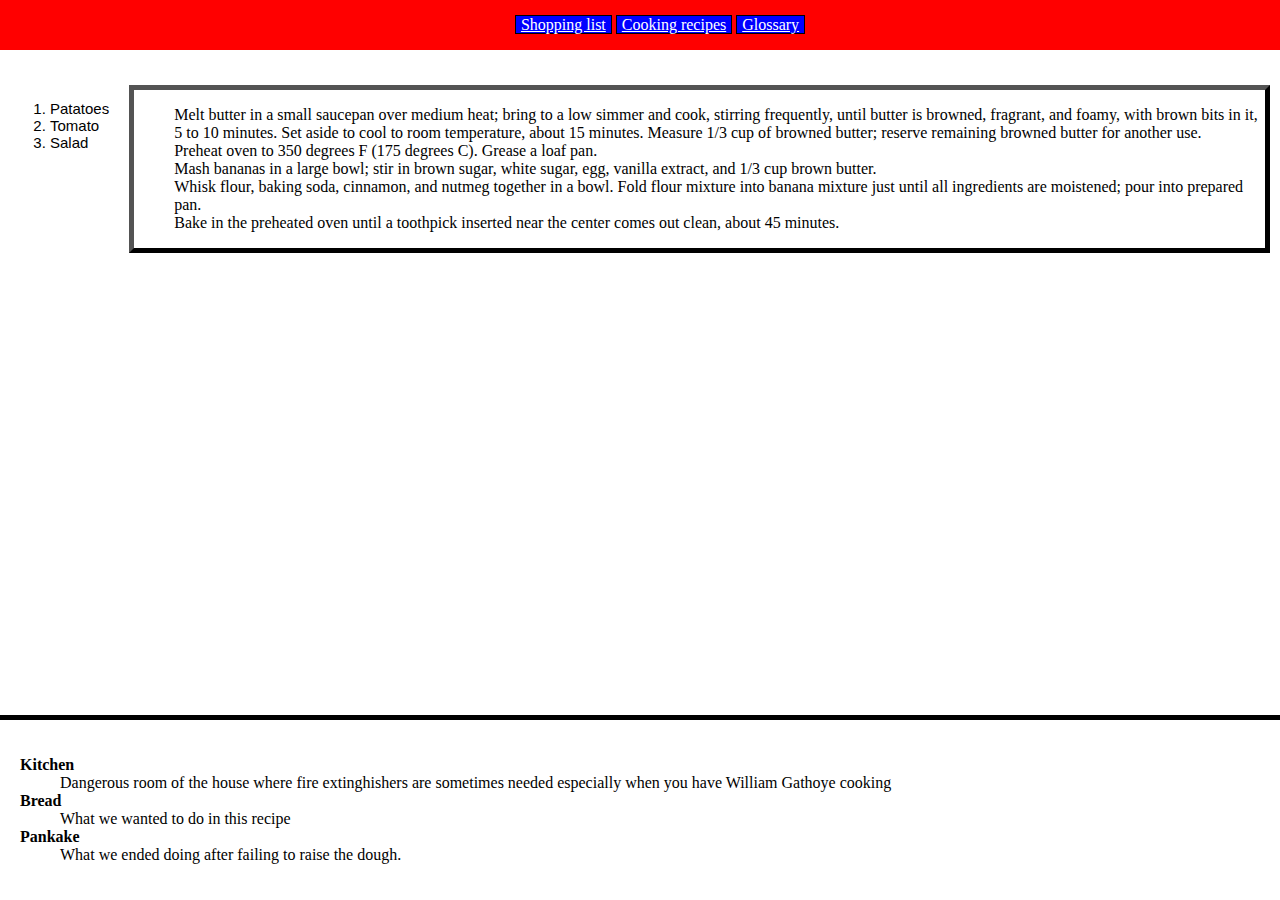
<file: lab_3/src/index.html>
<!doctype html>
<head>
    <title>Kitchen list</title>
    <link rel="stylesheet" href="styles.css">
</head>
<body>
    <header>
        <nav class="menu">
            <ul>

                <li><a href="#shoppingList">Shopping list</a></li>
                <li><a href="#cookingRecipe">Cooking recipes</a></li>
                <li><a href="#glossary">Glossary</a></li>
            </ul>
        </nav>
    </header>
    <div class="row">
        <section id="shoppingList" class="ingredient">
            <ol>
                <li>Patatoes</li>
                <li>Tomato</li>
                <li>Salad</li>
            </ol>
        </section>

        <section id="cookingRecipe" class="recette">
            <ol>
                <li>Melt butter in a small saucepan over medium heat; bring to a low simmer and cook, stirring frequently, until butter is browned, fragrant, and foamy, with brown bits in it, 5 to 10 minutes. Set aside to cool to room temperature, about 15 minutes. Measure 1/3 cup of browned butter; reserve remaining browned butter for another use.</li>
                <li>Preheat oven to 350 degrees F (175 degrees C). Grease a loaf pan.</li>
                <li>Mash bananas in a large bowl; stir in brown sugar, white sugar, egg, vanilla extract, and 1/3 cup brown butter.</li>
                <li>Whisk flour, baking soda, cinnamon, and nutmeg together in a bowl. Fold flour mixture into banana mixture just until all ingredients are moistened; pour into prepared pan.</li>
                <li>Bake in the preheated oven until a toothpick inserted near the center comes out clean, about 45 minutes.</li>
            </ol>
        </section>
    </div>

    <footer>
        <section id="glossary">
            <dl class="terme">
                <dt>Kitchen</dt>
                <dd>Dangerous room of the house where fire extinghishers are sometimes needed especially when you have William Gathoye cooking</dd>
                <dt>Bread<dt>
                <dd>What we wanted to do in this recipe</dd>
                <dt>Pankake</dt>
                <dd>What we ended doing after failing to raise the dough.</dd>
            </dl>
        </section>
    </footer>

</body>
</html>
</file>
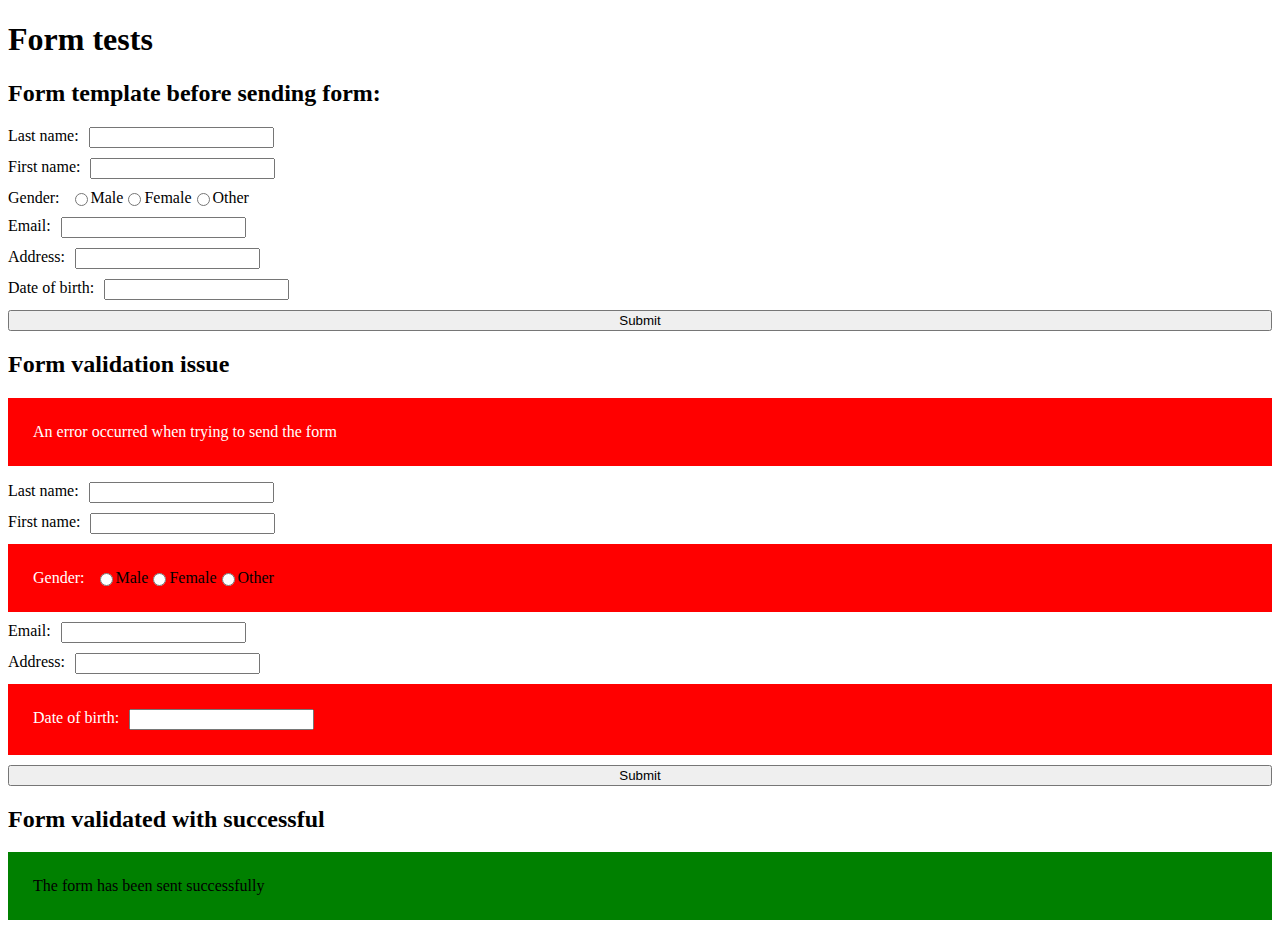
<file: lab_4/src/index.html>
<!doctype html>
<head>
    <title>Registration form</title>
    <link rel="stylesheet" href="styles.css" />
</head>
<body>
    <h1>Form tests</h1>

    <h2>Form template before sending form:</h2>
    <form action="./index.html" method="post">
        <div class="row">
            <label for="name">Last name:</label>
            <input id="name" type="text" name="lastname" required>
        </div>

        <div class="row">
        <label for="firstname">First name:</label>
        <input id="firstname" type="text" name="firstname" required>
        </div>

        <div class="row">
        <label for="gender">Gender:</label>
        <input type="radio" name="gender" value="male" required select> Male<br>
        <input type="radio" name="gender" value="female"> Female<br>
        <input type="radio" name="gender" value="other"> Other
        </div>

        <div class="row">
        <label for="email">Email:</label>
        <input id="email" type="text" name="email" required>
        </div>

        <div class="row">
        <label for="address">Address:</label>
        <input id="address" type="text" name="address">
        </div>

        <div class="row">
        <label for="firstname">Date of birth:</label>
        <input id="birthdate" type="text" name="birthdate">
        </div>

        <input type="submit" value="Submit" />
    </form>

    <h2>Form validation issue</h2>
    <p class="error">An error occurred when trying to send the form</p>
    <form action="./index.html" method="post">
        <div class="row">
            <label for="name">Last name:</label>
            <input id="name" type="text" name="lastname">
        </div>

        <div class="row">
        <label for="firstname">First name:</label>
        <input id="firstname" type="text" name="firstname">
        </div>

        <div class="row error">
        <label for="gender">Gender:</label>
        <input type="radio" name="gender" value="male" required > Male<br>
        <input type="radio" name="gender" value="female"> Female<br>
        <input type="radio" name="gender" value="other"> Other
        </div>

        <div class="row">
        <label for="email">Email:</label>
        <input id="email" type="text" name="email">
        </div>

        <div class="row">
        <label for="address">Address:</label>
        <input id="address" type="text" name="address">
        </div>

        <div class="row error">
        <label for="firstname">Date of birth:</label>
        <input id="birthdate" type="text" name="birthdate">
        </div>

        <input type="submit" value="Submit" />
    </form>

    <h2>Form validated with successful</h2>
    <p class="valid">The form has been sent successfully</p>
</body>
</html>
</file>
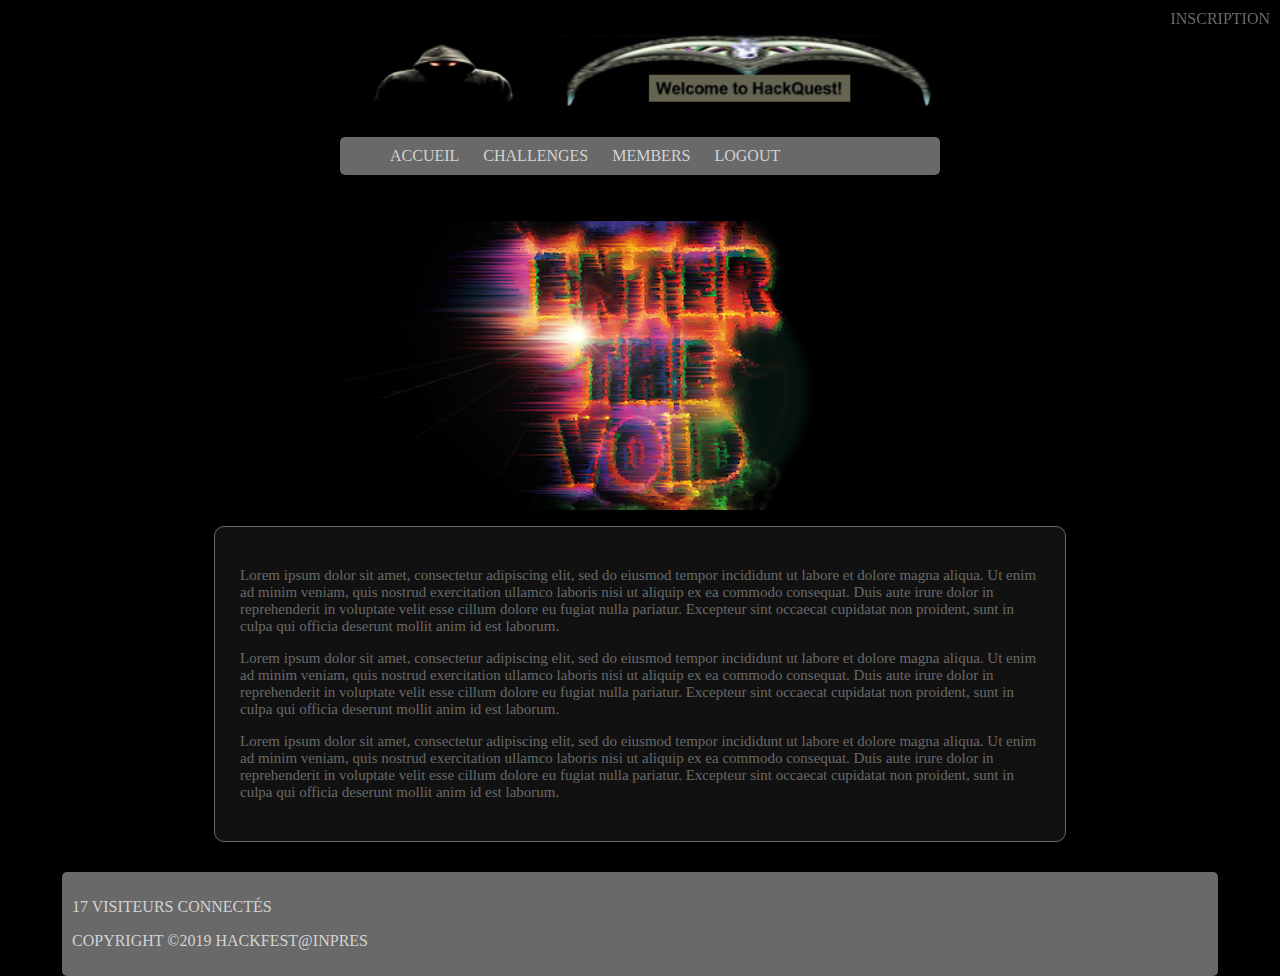
<file: lab_6_exam/2203GATHOYEWilliam/index.htm>
<!DOCTYPE html>
<html>
<head>
    <meta charset="UTF-8">
    <title>Accueil</title>
    <link rel="stylesheet" href="css/styles.css" />
</head>
<body>
    <header>
        <a id="register" href="inscription.htm">Inscription</a>
        <a href="index.htm"><img src="img/topbanner.jpg" alt="Top banner"/></a>
        <nav>
            <ul>
                <li><a href="./index.htm">Accueil</a></li>
                <li class="sub"><a href="./challenges.htm">Challenges</a>
                    <ul>
                        <li><a href="./challenges.htm#applet">[Applet] Hello, I am a Java Applet</a></li>
                        <li><a href="./challenges.htm#crackit">[CrackIt] Easy starter package</a></li>
                        <li><a href="./challenges.htm#crypto">[Crypto] Look at my rotation</a></li>
                        <li><a href="./challenges.htm#exploit">[Exploit] I said ONE cake</a></li>
                        <li><a href="./challenges.htm#flash">[Flash] Pong</a></li>
                        <li><a href="./challenges.htm#internet">[Internet] From Russia with love</a></li>
                        <li><a href="./challenges.htm#javascript">[Javascript] I am a JavaScript. Abuse me</a></li>
                        <li><a href="./challenges.htm#linux">[Linux] Patch the Elf</a></li>
                        <li><a href="./challenges.htm#logic">[Logic] It's Just A Starter</a></li>
                        <li><a href="./challenges.htm#programming">[Programming] Give it to me</a></li>
                        <li><a href="./challenges.htm#special">[Special] A beautiful lady</a></li>
                        <li><a href="./challenges.htm#stegano">[Stegano] Double Possibilities!</a></li>
                    </ul>
                </li>
                <li><a href="./membres.htm">Members</a></li>
                <li><a href="./logout.htm">Logout</a></li>
            </ul>
        </nav>
    </header>

    <figure>
        <img src="img/accueil.jpg" alt="Home page welcome hackfest">
    </figure>

    <div id="content" class="home">
        <p>Lorem ipsum dolor sit amet, consectetur adipiscing elit, sed do eiusmod tempor incididunt ut labore et dolore magna aliqua. Ut enim ad minim veniam, quis nostrud exercitation ullamco laboris nisi ut aliquip ex ea commodo consequat. Duis aute irure dolor in reprehenderit in voluptate velit esse cillum dolore eu fugiat nulla pariatur. Excepteur sint occaecat cupidatat non proident, sunt in culpa qui officia deserunt mollit anim id est laborum.</p>
        <p>Lorem ipsum dolor sit amet, consectetur adipiscing elit, sed do eiusmod tempor incididunt ut labore et dolore magna aliqua. Ut enim ad minim veniam, quis nostrud exercitation ullamco laboris nisi ut aliquip ex ea commodo consequat. Duis aute irure dolor in reprehenderit in voluptate velit esse cillum dolore eu fugiat nulla pariatur. Excepteur sint occaecat cupidatat non proident, sunt in culpa qui officia deserunt mollit anim id est laborum.</p>
        <p>Lorem ipsum dolor sit amet, consectetur adipiscing elit, sed do eiusmod tempor incididunt ut labore et dolore magna aliqua. Ut enim ad minim veniam, quis nostrud exercitation ullamco laboris nisi ut aliquip ex ea commodo consequat. Duis aute irure dolor in reprehenderit in voluptate velit esse cillum dolore eu fugiat nulla pariatur. Excepteur sint occaecat cupidatat non proident, sunt in culpa qui officia deserunt mollit anim id est laborum.</p>

    </div>

    <footer>
        <p>17 visiteurs connectés</p>
        <p>Copyright ©2019 Hackfest@INPRES</p>
    </footer>
</body>
</html>
</file>
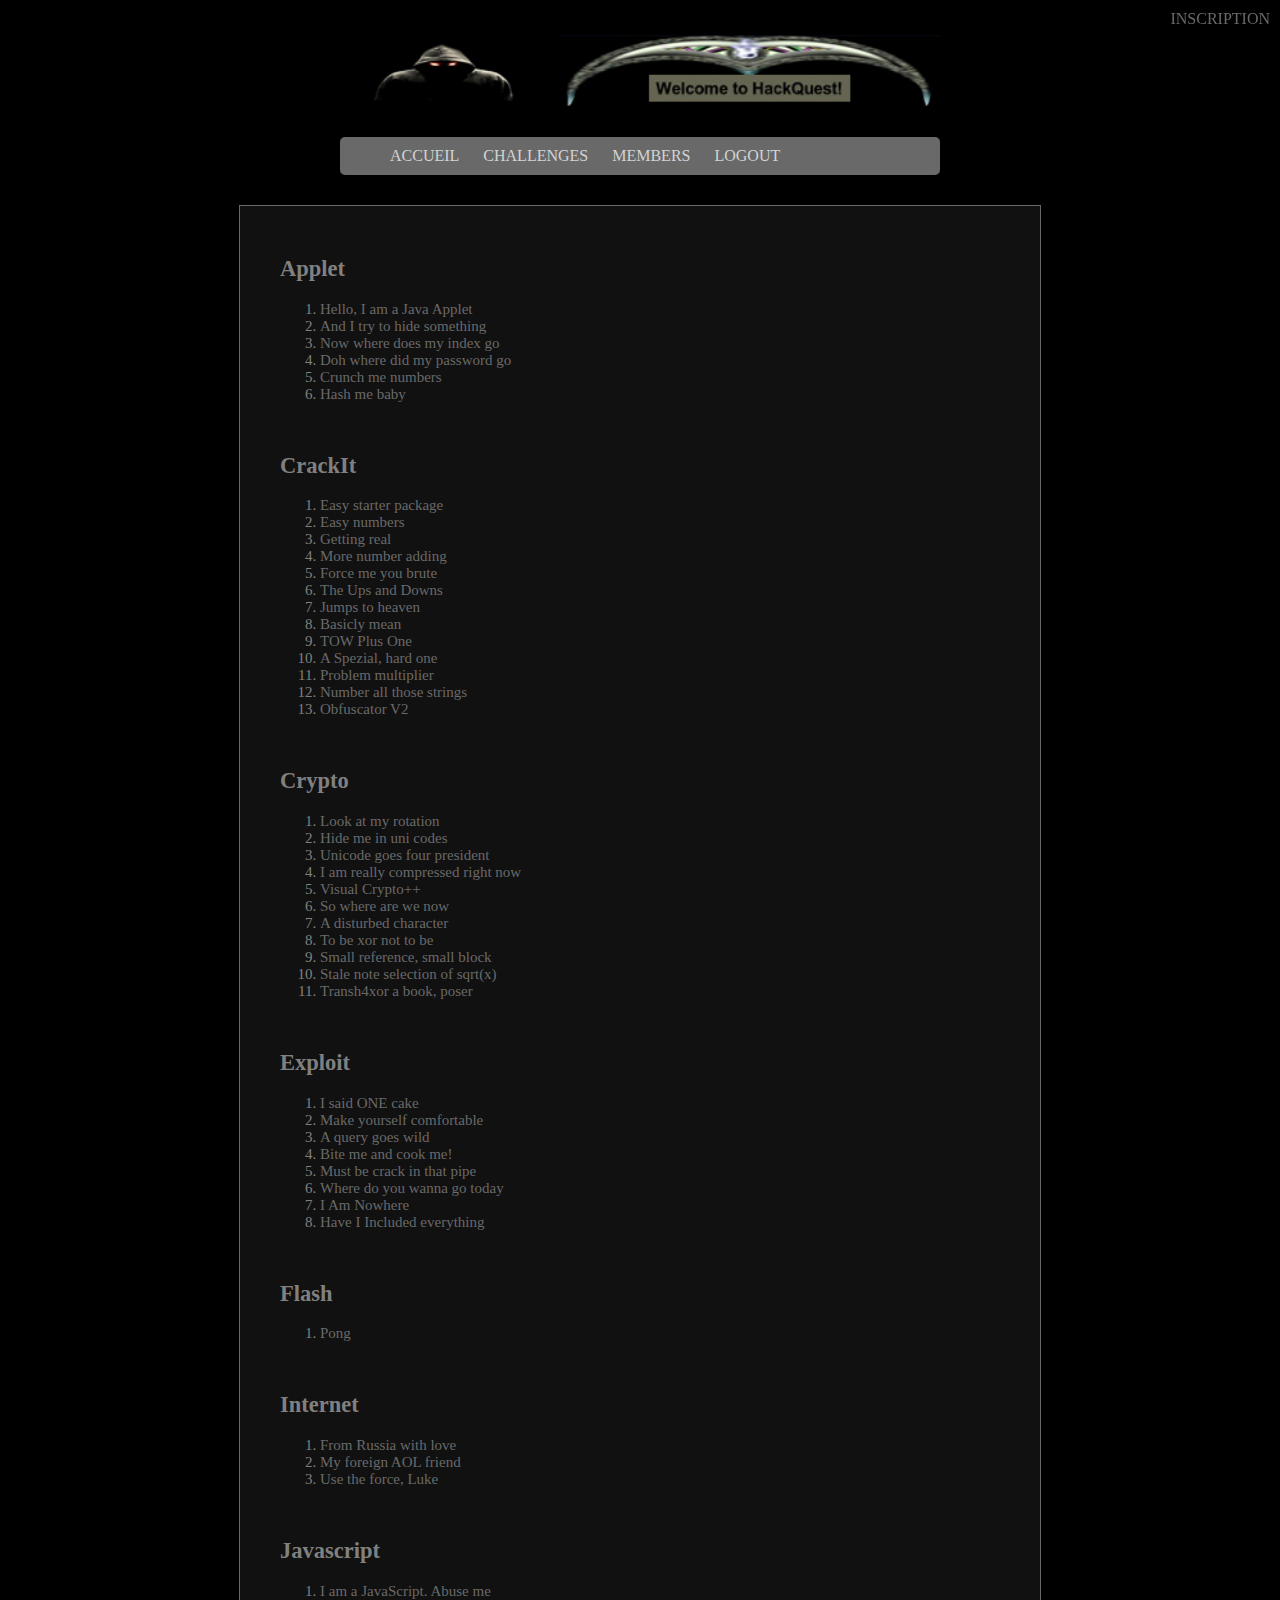
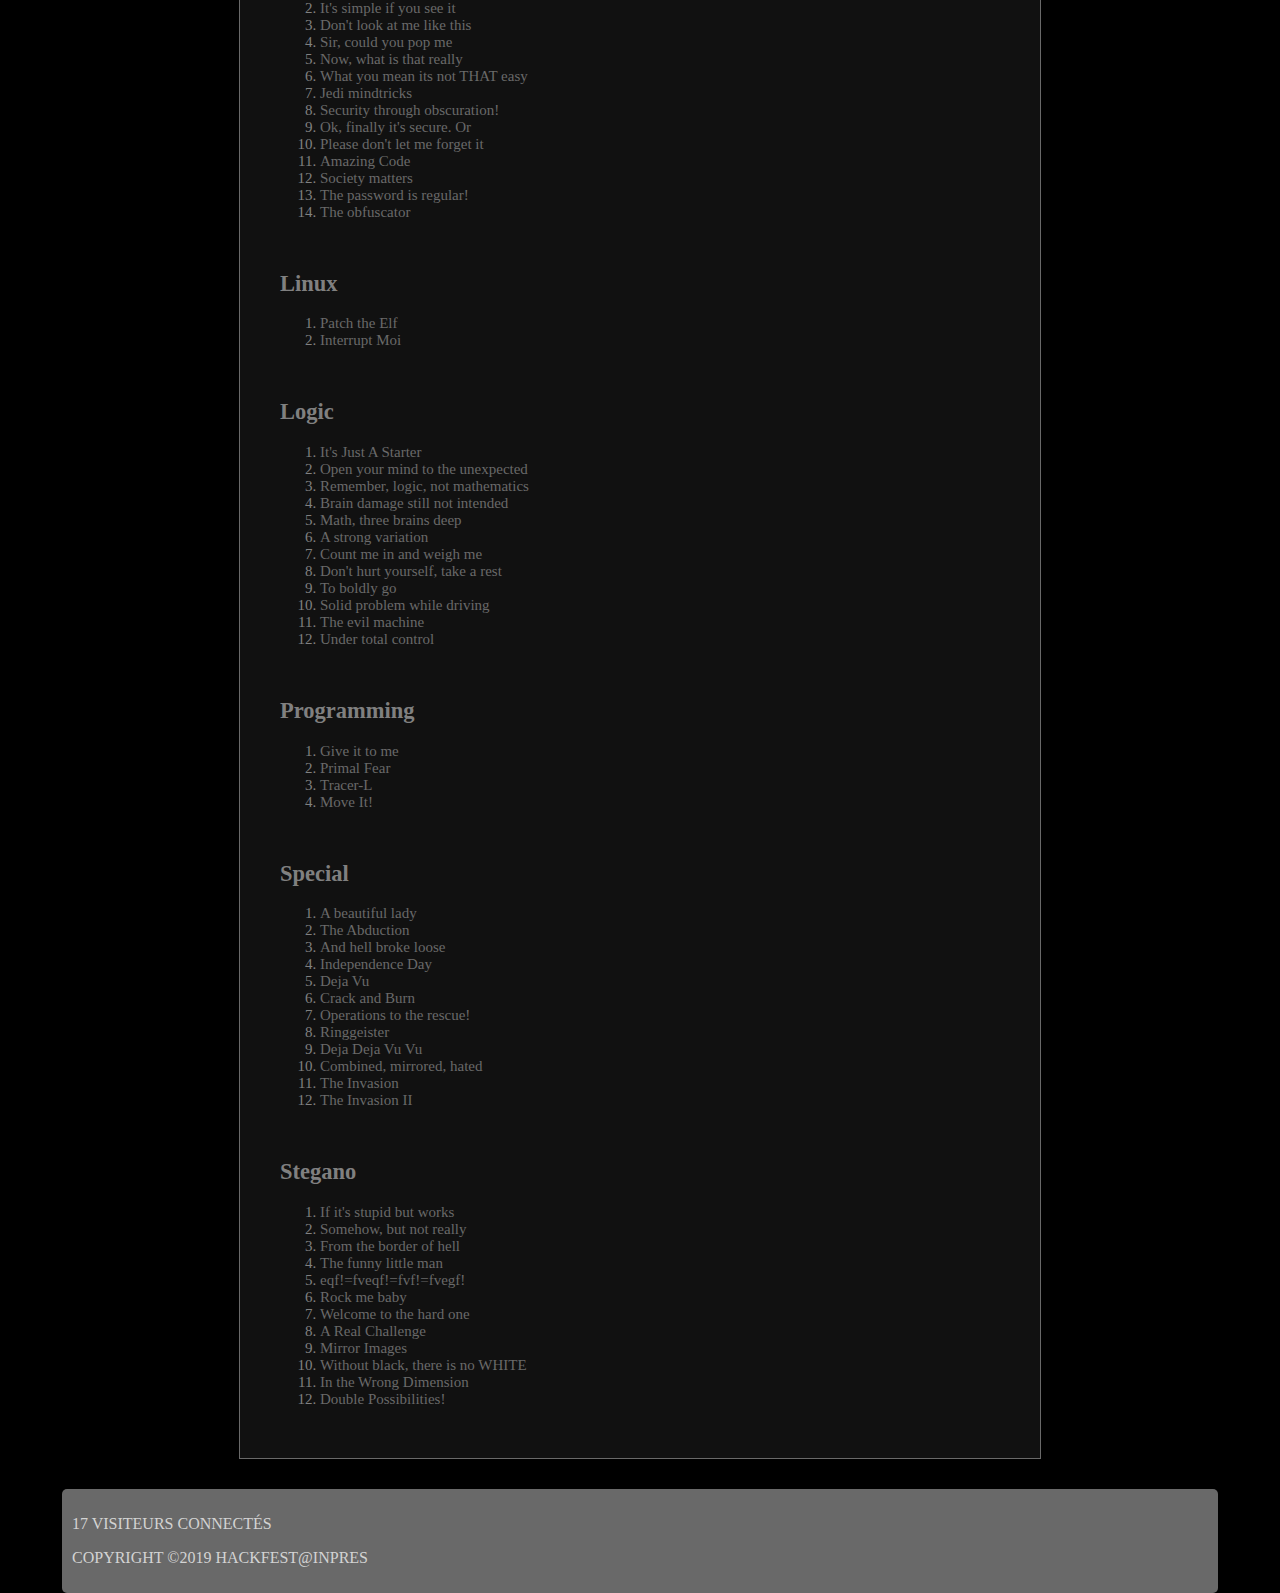
<file: lab_6_exam/2203GATHOYEWilliam/challenges.htm>
<!DOCTYPE html>
<html>
<head>
    <meta charset="UTF-8">
    <title>Challenges</title>
    <link rel="stylesheet" href="css/styles.css" />
</head>
<body>
    <header>
        <a id="register" href="inscription.htm">Inscription</a>
        <a href="index.htm"><img src="img/topbanner.jpg" alt="Top banner"/></a>
        <nav>
            <ul>
                <li><a href="./index.htm">Accueil</a></li>
                <li class="sub"><a href="./challenges.htm">Challenges</a>
                    <ul>
                        <li><a href="./challenges.htm#applet">[Applet] Hello, I am a Java Applet</a></li>
                        <li><a href="./challenges.htm#crackit">[CrackIt] Easy starter package</a></li>
                        <li><a href="./challenges.htm#crypto">[Crypto] Look at my rotation</a></li>
                        <li><a href="./challenges.htm#exploit">[Exploit] I said ONE cake</a></li>
                        <li><a href="./challenges.htm#flash">[Flash] Pong</a></li>
                        <li><a href="./challenges.htm#internet">[Internet] From Russia with love</a></li>
                        <li><a href="./challenges.htm#javascript">[Javascript] I am a JavaScript. Abuse me</a></li>
                        <li><a href="./challenges.htm#linux">[Linux] Patch the Elf</a></li>
                        <li><a href="./challenges.htm#logic">[Logic] It's Just A Starter</a></li>
                        <li><a href="./challenges.htm#programming">[Programming] Give it to me</a></li>
                        <li><a href="./challenges.htm#special">[Special] A beautiful lady</a></li>
                        <li><a href="./challenges.htm#stegano">[Stegano] Double Possibilities!</a></li>
                    </ul>
                </li>
                <li><a href="./membres.htm">Members</a></li>
                <li><a href="./logout.htm">Logout</a></li>
            </ul>
        </nav>
    </header>

    <div id="content" class="challenges">
        <ul>
            <li><h2 id="applet">Applet</h2>
                <ol>
                    <li><a href="index.htm">Hello, I am a Java Applet</a></li>
                    <li><a href="index.htm">And I try to hide something</a></li>
                    <li><a href="index.htm">Now where does my index go</a></li>
                    <li><a href="index.htm">Doh where did my password go</a></li>
                    <li><a href="index.htm">Crunch me numbers</a></li>
                    <li><a href="index.htm">Hash me baby</a></li>
                </ol>
            </li>
  
            <li><h2 id="crackit">CrackIt</h2>
                <ol>
                    <li><a href="index.htm">Easy starter package</a></li>
                    <li><a href="index.htm">Easy numbers</a></li>
                    <li><a href="index.htm">Getting real</a></li>
                    <li><a href="index.htm">More number adding</a></li>
                    <li><a href="index.htm">Force me you brute</a></li>
                    <li><a href="index.htm">The Ups and Downs</a></li>
                    <li><a href="index.htm">Jumps to heaven</a></li>
                    <li><a href="index.htm">Basicly mean</a></li>
                    <li><a href="index.htm">TOW Plus One</a></li>
                    <li><a href="index.htm">A Spezial, hard one</a></li>
                    <li><a href="index.htm">Problem multiplier</a></li>
                    <li><a href="index.htm">Number all those strings</a></li>
                    <li><a href="index.htm">Obfuscator V2</a></li>
                </ol>
            </li>

            <li><h2 id="crypto">Crypto</h2>
                <ol>
                    <li><a href="index.htm">Look at my rotation</a></li>
                    <li><a href="index.htm">Hide me in uni codes</a></li>
                    <li><a href="index.htm">Unicode goes four president</a></li>
                    <li><a href="index.htm">I am really compressed right now</a></li>
                    <li><a href="index.htm">Visual Crypto++</a></li>
                    <li><a href="index.htm">So where are we now</a></li>
                    <li><a href="index.htm">A disturbed character</a></li>
                    <li><a href="index.htm">To be xor not to be</a></li>
                    <li><a href="index.htm">Small reference, small block</a></li>
                    <li><a href="index.htm">Stale note selection of sqrt(x)</a></li>
                    <li><a href="index.htm">Transh4xor a book, poser</a></li>
                </ol>
            </li>

            <li><h2 id="exploit">Exploit</h2>
                <ol>
                    <li><a href="index.htm">I said ONE cake</a></li>
                    <li><a href="index.htm">Make yourself comfortable</a></li>
                    <li><a href="index.htm">A query goes wild</a></li>
                    <li><a href="index.htm">Bite me and cook me!</a></li>
                    <li><a href="index.htm">Must be crack in that pipe</a></li>
                    <li><a href="index.htm">Where do you wanna go today</a></li>
                    <li><a href="index.htm">I Am Nowhere</a></li>
                    <li><a href="index.htm">Have I Included everything</a></li>
                </ol>
            </li>

            <li><h2 id="flash">Flash</h2>
                <ol>
                    <li><a href="index.htm">Pong</a></li>
                </ol>
            </li>

            <li><h2 id="internet">Internet</h2>
                <ol>
                    <li><a href="index.htm">From Russia with love</a></li>
                    <li><a href="index.htm">My foreign AOL friend</a></li>
                    <li><a href="index.htm">Use the force, Luke</a></li>
                </ol>
            </li>

            <li><h2 id="javascript">Javascript</h2>
                <ol>
                    <li><a href="index.htm">I am a JavaScript. Abuse me</a></li>
                    <li><a href="index.htm">It's simple if you see it</a></li>
                    <li><a href="index.htm">Don't look at me like this</a></li>
                    <li><a href="index.htm">Sir, could you pop me</a></li>
                    <li><a href="index.htm">Now, what is that really</a></li>
                    <li><a href="index.htm">What you mean its not THAT easy</a></li>
                    <li><a href="index.htm">Jedi mindtricks</a></li>
                    <li><a href="index.htm">Security through obscuration!</a></li>
                    <li><a href="index.htm">Ok, finally it's secure. Or</a></li>
                    <li><a href="index.htm">Please don't let me forget it</a></li>
                    <li><a href="index.htm">Amazing Code</a></li>
                    <li><a href="index.htm">Society matters</a></li>
                    <li><a href="index.htm">The password is regular!</a></li>
                    <li><a href="index.htm">The obfuscator</a></li>
                </ol>
            </li>

            <li><h2 id="linux">Linux</h2>
                <ol>
                    <li><a href="index.htm">Patch the Elf</a></li>
                    <li><a href="index.htm">Interrupt Moi</a></li>
                </ol>
            </li>

            <li><h2 id="logic">Logic</h2>
                <ol>
                    <li><a href="index.htm">It's Just A Starter</a></li>
                    <li><a href="index.htm">Open your mind to the unexpected</a></li>
                    <li><a href="index.htm">Remember, logic, not mathematics</a></li>
                    <li><a href="index.htm">Brain damage still not intended</a></li>
                    <li><a href="index.htm">Math, three brains deep</a></li>
                    <li><a href="index.htm">A strong variation</a></li>
                    <li><a href="index.htm">Count me in and weigh me</a></li>
                    <li><a href="index.htm">Don't hurt yourself, take a rest</a></li>
                    <li><a href="index.htm">To boldly go</a></li>
                    <li><a href="index.htm">Solid problem while driving</a></li>
                    <li><a href="index.htm">The evil machine</a></li>
                    <li><a href="index.htm">Under total control</a></li>
                </ol>
            </li>

            <li><h2 id="programming">Programming</h2>
                <ol>
                    <li><a href="index.htm">Give it to me</a></li>
                    <li><a href="index.htm">Primal Fear</a></li>
                    <li><a href="index.htm">Tracer-L</a></li>
                    <li><a href="index.htm">Move It!</a></li>
                </ol>
            </li>

            <li><h2 id="special">Special</h2>
                <ol>
                    <li><a href="index.htm">A beautiful lady</a></li>
                    <li><a href="index.htm">The Abduction</a></li>
                    <li><a href="index.htm">And hell broke loose</a></li>
                    <li><a href="index.htm">Independence Day</a></li>
                    <li><a href="index.htm">Deja Vu</a></li>
                    <li><a href="index.htm">Crack and Burn</a></li>
                    <li><a href="index.htm">Operations to the rescue!</a></li>
                    <li><a href="index.htm">Ringgeister</a></li>
                    <li><a href="index.htm">Deja Deja Vu Vu</a></li>
                    <li><a href="index.htm">Combined, mirrored, hated</a></li>
                    <li><a href="index.htm">The Invasion</a></li>
                    <li><a href="index.htm">The Invasion II</a></li>
                </ol>
            </li>

            <li><h2 id="stegano">Stegano</h2>
                <ol>
                    <li><a href="index.htm">If it's stupid but works</a></li>
                    <li><a href="index.htm">Somehow, but not really</a></li>
                    <li><a href="index.htm">From the border of hell</a></li>
                    <li><a href="index.htm">The funny little man</a></li>
                    <li><a href="index.htm">eqf!=fveqf!=fvf!=fvegf!</a></li>
                    <li><a href="index.htm">Rock me baby</a></li>
                    <li><a href="index.htm">Welcome to the hard one</a></li>
                    <li><a href="index.htm">A Real Challenge</a></li>
                    <li><a href="index.htm">Mirror Images</a></li>
                    <li><a href="index.htm">Without black, there is no WHITE</a></li>
                    <li><a href="index.htm">In the Wrong Dimension</a></li>
                    <li><a href="index.htm">Double Possibilities!</a></li>
                </ol>
            </li>
        </ul>
    </div>

    <footer>
        <p>17 visiteurs connectés</p>
        <p>Copyright ©2019 Hackfest@INPRES</p>
    </footer>
</body>
</html>
</file>
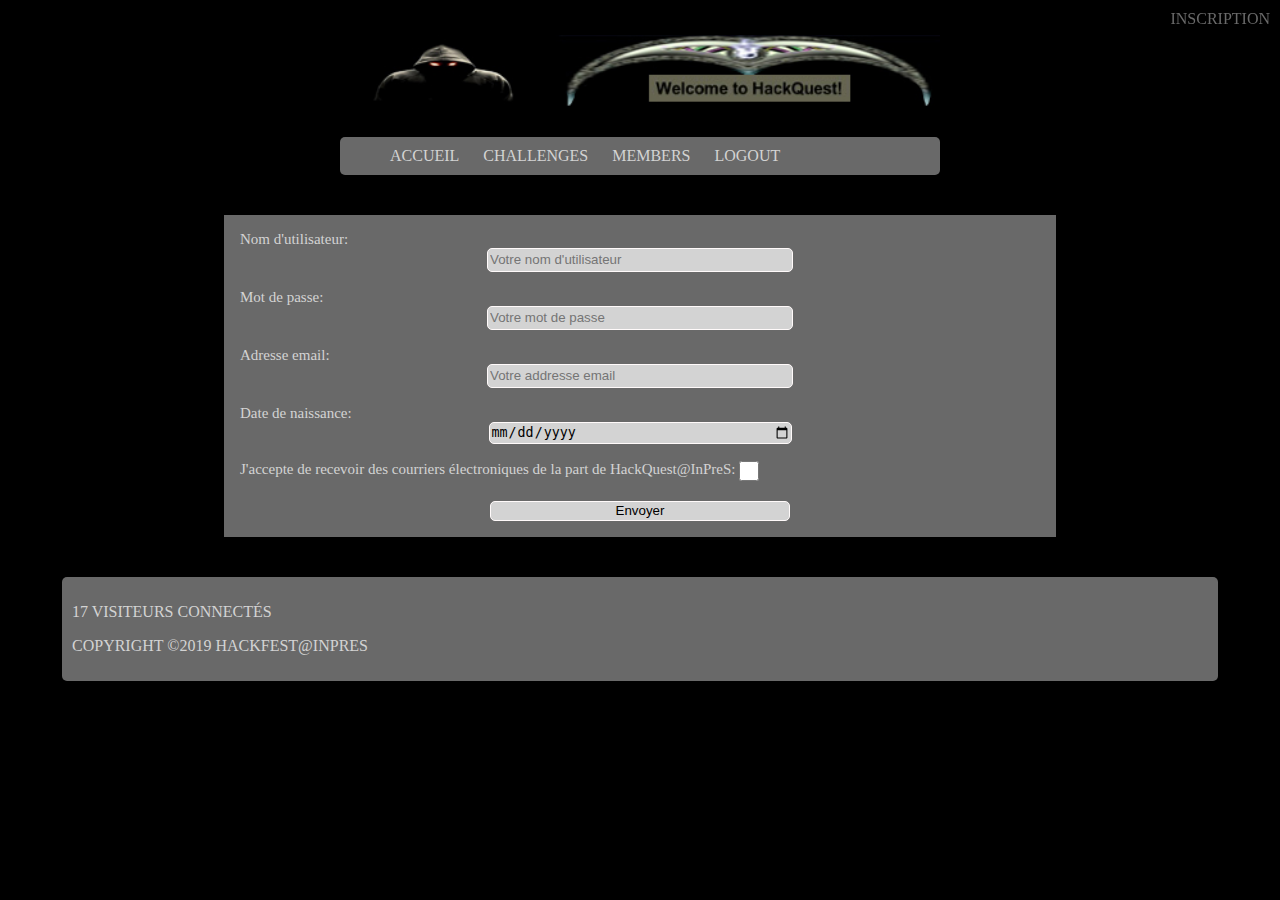
<file: lab_6_exam/2203GATHOYEWilliam/inscription.htm>
<!DOCTYPE html>
<html>
<head>
    <meta charset="UTF-8">
    <title>Membres</title>
    <link rel="stylesheet" href="css/styles.css" />
</head>
<body>
    <header>
        <a id="register" href="inscription.htm">Inscription</a>
        <a href="index.htm"><img src="img/topbanner.jpg" alt="Top banner"/></a>
        <nav>
            <ul>
                <li><a href="./index.htm">Accueil</a></li>
                <li class="sub"><a href="./challenges.htm">Challenges</a>
                    <ul>
                        <li><a href="./challenges.htm#applet">[Applet] Hello, I am a Java Applet</a></li>
                        <li><a href="./challenges.htm#crackit">[CrackIt] Easy starter package</a></li>
                        <li><a href="./challenges.htm#crypto">[Crypto] Look at my rotation</a></li>
                        <li><a href="./challenges.htm#exploit">[Exploit] I said ONE cake</a></li>
                        <li><a href="./challenges.htm#flash">[Flash] Pong</a></li>
                        <li><a href="./challenges.htm#internet">[Internet] From Russia with love</a></li>
                        <li><a href="./challenges.htm#javascript">[Javascript] I am a JavaScript. Abuse me</a></li>
                        <li><a href="./challenges.htm#linux">[Linux] Patch the Elf</a></li>
                        <li><a href="./challenges.htm#logic">[Logic] It's Just A Starter</a></li>
                        <li><a href="./challenges.htm#programming">[Programming] Give it to me</a></li>
                        <li><a href="./challenges.htm#special">[Special] A beautiful lady</a></li>
                        <li><a href="./challenges.htm#stegano">[Stegano] Double Possibilities!</a></li>
                    </ul>
                </li>
                <li><a href="./membres.htm">Members</a></li>
                <li><a href="./logout.htm">Logout</a></li>
            </ul>
        </nav>
    </header>

    <div id="content" class="register">
        <form action="index.htm" action="post">
            <label for="username">Nom d'utilisateur:</label><br><input type="text" name="username" placeholder="Votre nom d'utilisateur"><br>
            <label for="password">Mot de passe:</label><br><input type="password" name="password" placeholder="Votre mot de passe"><br>
            <label for="emailaddress">Adresse email:</label><br><input type="email" name="emailaddress" placeholder="Votre addresse email"><br>
            <label for="birthdate">Date de naissance:</label><br><input type="date" name="birthdate"><br>
            <label for="acceptemail">J'accepte de recevoir des courriers électroniques de la part de HackQuest@InPreS:</label> <input type="checkbox" name="acceptemail" value="acceptemail"> 
            <input type="submit" value="Envoyer">
        </form>
    </div>

    <footer>
        <p>17 visiteurs connectés</p>
        <p>Copyright ©2019 Hackfest@INPRES</p>
    </footer>
</body>
</html>
</file>
<file: lab_3/src/styles.css>
/**
 * General
 */
html, body {
    margin: 0;
    padding: 0;
    height: 100%;
    min-height: 100%;
}

body {
    display: flex;
    flex-direction: column;
}


/*
 * Header / menu
 */
.menu {
    margin: 0;
    padding: 0;
    text-align: center;
    height: 50px;
    background: red;
    margin-bottom: 25px;
}

.menu ul {
    margin: 0;
    height: 100%;
}

.menu li {
    display: inline-block;
    cursor: pointer;
    line-height: 50px;
    vertical-align: middle;
}

.menu li a {
    padding: 0 5px;
    background: blue;
    color: white;
    text-align: center;
    border: 1px solid black;
}

.menu li a:hover {
    background: grey;
}

.row {
    display: flex;
    flex-direction: row;
}

.row section {
    margin: 10px;
}

.ingredient {
    list-style-type: square;
    font-family: Arial;
    font-size: 15px;
}

.recette {
    font-family: "Times New Roman";
    border: 5px outset black;
}

.recette li {
    list-style-type: none;
}

.terme dt {
    font-decoration: underline;
    font-weight: bold;
}

.terme dd {
    font-family: "Times New Roman";
}

footer {
    padding: 20px;
    border-top: 5px solid black;
    margin-top: auto;
}
</file>
<file: lab_4/src/styles.css>
form {
    display: flex;
    flex-direction: column;
}

.row {
    display: flex;
    flex-direction: row;
    margin-bottom: 10px;
}

label {
    margin-right: 10px;
}

.valid {
    background: green;
    padding: 25px;
}

.error {
    background: red;
    padding: 25px;
}

.error label {
    color: white;
}

p.error {
    color: white;
}
</file>
<file: lab_6_exam/2203GATHOYEWilliam/css/styles.css>
/**
 * General
 */
html, body {
    margin: 0;
    padding: 0;
    height: 100%;
    min-height: 100%;
    background-color: black;
}

body {
    /* Needed for sticky footer */
    display: flex;
    flex-direction: column;
    font-family: "Open Sans";
    width: 95%;
    margin: auto;
}
body > * {
  margin: 1em 0;
}


a, a:visited {
    color: dimgrey;
    text-decoration: none;
}

/*
 * Header / menu
 */
header {
    width: 600px;
    margin: 10px auto;
    margin-bottom: 30px;
}

header #register {
    display: block;
    position: fixed;
    right: 10px;
    top: 10px;
    color: dimgrey;
    text-transform: uppercase;
}

header #register:hover {
    font-weight: bold;
    color: white;
}

header img {
    width: 100%;
    display: block;
    margin: 25px 0;
}

nav {
    background: dimgrey;
    border-radius: 5px;
}

nav ul {
    margin: 0;
}

nav li {
    display: inline-block;
    padding: 10px;
    text-transform: uppercase;
}

nav li a, nav li a:visited {
    color: lightgrey;
}

nav li:hover a {
    color: snow;
}

nav .sub ul {
    display: none;
    position: absolute;
    z-index: 1;
    padding: 0;
    margin-top: 10px;
}

nav .sub li {
    padding: 5px;
}

nav .sub:hover ul {
    display: block;
}

nav .sub:hover ul > li {
    display: block;
    width: 100%;
    box-shadow: 0px 8px 16px 0px rgba(0,0,0,0.2);
    background: dimgrey;
}

nav .sub ul > li:hover {
    background: grey;
    color: snow;
}

/*
 * Content
 */
header + figure img {
    display: block;
    margin: auto;
}

#content {
    width: 800px;
    background-color: #111111;
    color: dimgrey;
    margin: 0 auto;
    border: 1px solid dimgrey;
    border-radius: 10px;
    font-size: 15px;
}

#content.home {
    padding: 25px;
}

#content.challenges {
    color: grey;
    font-size: 15px;
    border-radius: 0;
}

#content.challenges a:hover {
    color: snow;
}

#content.challenges > ul {
    list-style-type: none;
}

#content.challenges ul > li {
    margin: 50px 0;
}

#content.membres table {
    width: 100%;
    border: 1px solid snow;
    color: black;
    font-size: 12px;
}

#content.membres > table td {
    text-align: center;
}

#content.membres > table > tbody > tr > th {
    text-align: left;
    text-transform: uppercase;
    color: snow;
}

#content.membres > table > thead > tr > th {
    border: 1px solid snow;
    color: snow;
    font-weight: bold;
    text-transform: uppercase;
    text-align: center;
}

#content.membres tr {
    background: dimgrey;
}

#content.membres > table > tbody > tr > td {
    height: 50px;
}

#content.membres > table > tbody > tr > td > img {
    height: 40px;
    width: 40px;
}

#content.membres tr:nth-child(2n) {
    background: grey;
}

#content.register {
    background-color: dimgrey;
    border-radius: 0;
    width: 800px;
    margin: 10px auto;
    padding: 15px;
    color: grey;
}

#content.register form label {
    color: lightgrey;
}

#content.register label {
    width: 300px;
    display: inline-block;
}

#content.register label[for="acceptemail"] {
    width: auto;
}

#content.register input {
    background: lightgrey;
    width: 300px;
    height: 20px;
    margin: auto;
    display: block;
    border: 1px solid snow;
    border-radius: 5px;
}

#content.register input:hover {
    background-color: snow
}

#content.register input[type=checkbox] {
    width: 20px;
    vertical-align: middle;
    display: inline-block;
}

#content.register input[type=submit] {
    margin-top: 20px
}


/*
 * Footer
 */

footer {
    border-radius: 5px;
    background: dimgrey;
    padding: 10px;
    margin: 30px;
    text-transform: uppercase;
    color: lightgrey;
}
</file>
